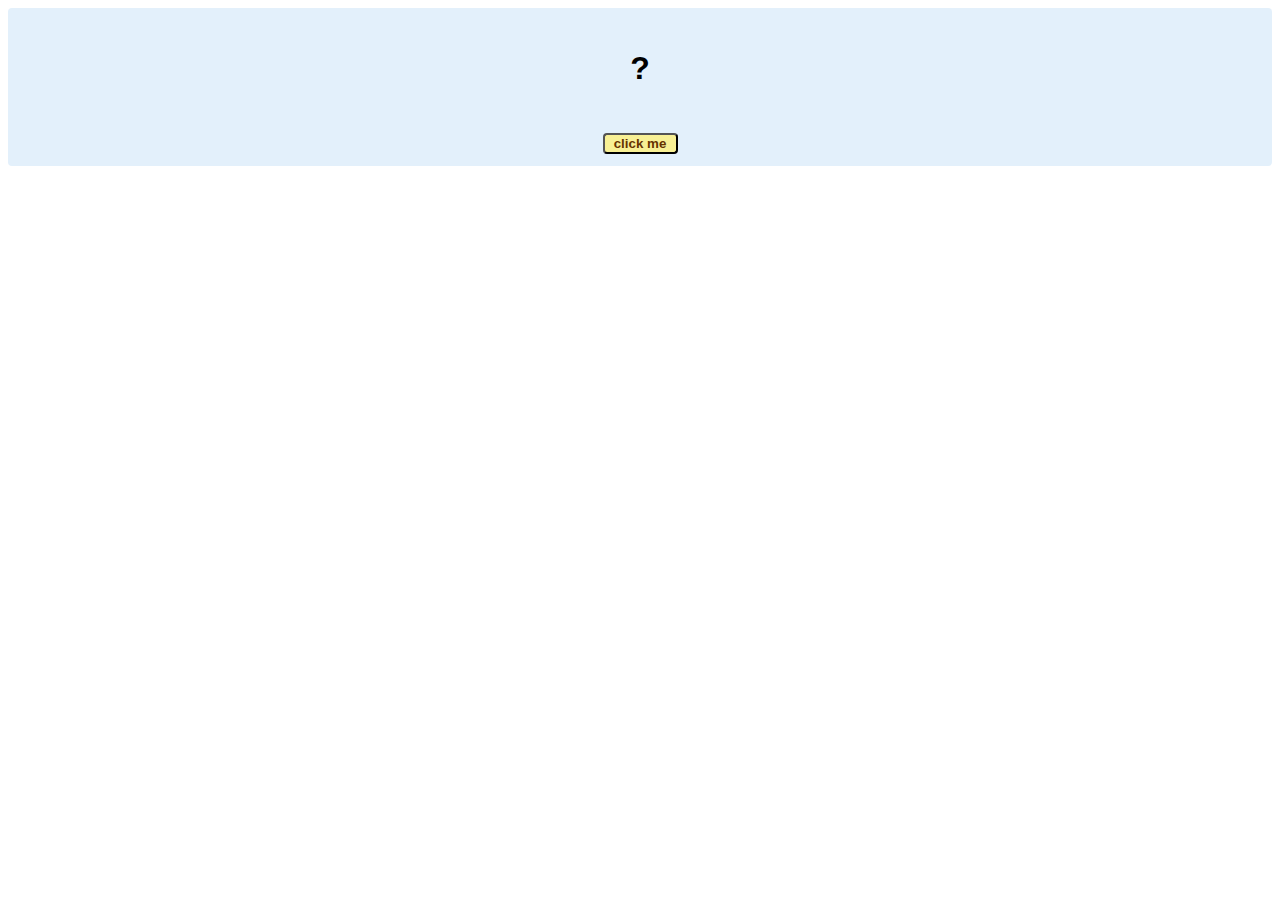
<file: hello-world.html>
<!DOCTYPE html>
<!-- HTML5 Hello world by kirupa - http://www.kirupa.com/html5/getting_your_feet_wet_html5_pg1.htm -->
<html lang="en-us">

<head>
<meta charset="utf-8">
<title>Hello...</title>
<style type="text/css">
#mainContent {
	font-family: Arial, Helvetica, sans-serif;
	font-size: xx-large;
	font-weight: bold;
	background-color: #E3F0FB;
	border-radius: 4px;
	padding: 10px;
	text-align: center;
}
.buttonStyle {
	border-radius: 4px;
	background-color: #F8F094;
	font-family: "Segoe UI", Tahoma, Geneva, Verdana, sans-serif;
	font-weight: bold;
	color: #663300;
	width: 75px;
}

.buttonStyle:hover {
	border: thin solid #FFCC00;
	background-color: #FCF9D6;
	color: #996633;
	cursor: pointer;
}
.buttonStyle:active {
	border: thin solid #99CC00;
	background-color: #F5FFD2;
	color: #669900;
	cursor: pointer;
}

</style>
</head>

<body>
<div id="mainContent">
<p id="helloText">?</p>
<button id="clickButton" class="buttonStyle">click me</button>
</div>
<script> 
var myButton = document.getElementById("clickButton");
var myText = document.getElementById("helloText");

myButton.addEventListener('click', doSomething, false)

function doSomething() {
	myText.textContent = "hello, world!";
}
</script>

</body>
</html>
</file>
